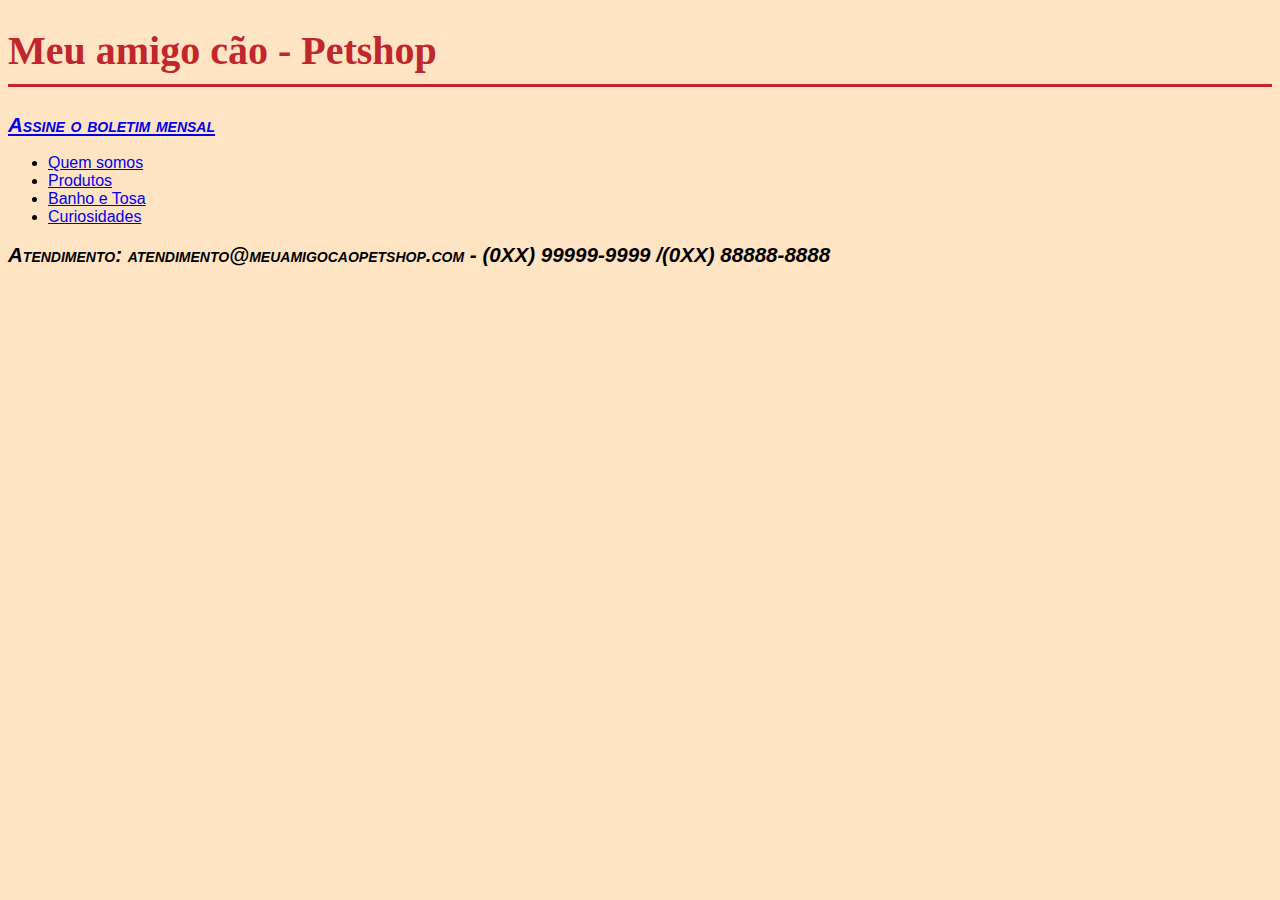
<file: index.html>
<!DOCTYPE html>
<html lang="pt-br">
<head>
    <meta charset="UTF-8">
    <meta name="viewport" content="width=device-width, initial-scale=1.0">

    <link rel="stylesheet" href="geral.css" type="text/css">
    
    <title>HOME-Petshop</title>
</head>
<body>
    <h1> <strong>Meu amigo cão - Petshop</strong></h1>
    <p>
        <a href="boletim.html">Assine o boletim mensal</a>
    </p>
    <ul>
        <li><a href="quem-somos.html">Quem somos</a></li>
        <li><a href="produtos.html">Produtos</a></li>
        <li><a href="banho-e-tosa.html">Banho e Tosa</a></li>
        <li><a href="curiosidades.html">Curiosidades</a></li>
    </ul>
    <p>
        Atendimento: atendimento@meuamigocaopetshop.com - (0XX) 99999-9999 /(0XX) 88888-8888
    </p>
</body>
</html>
</file>
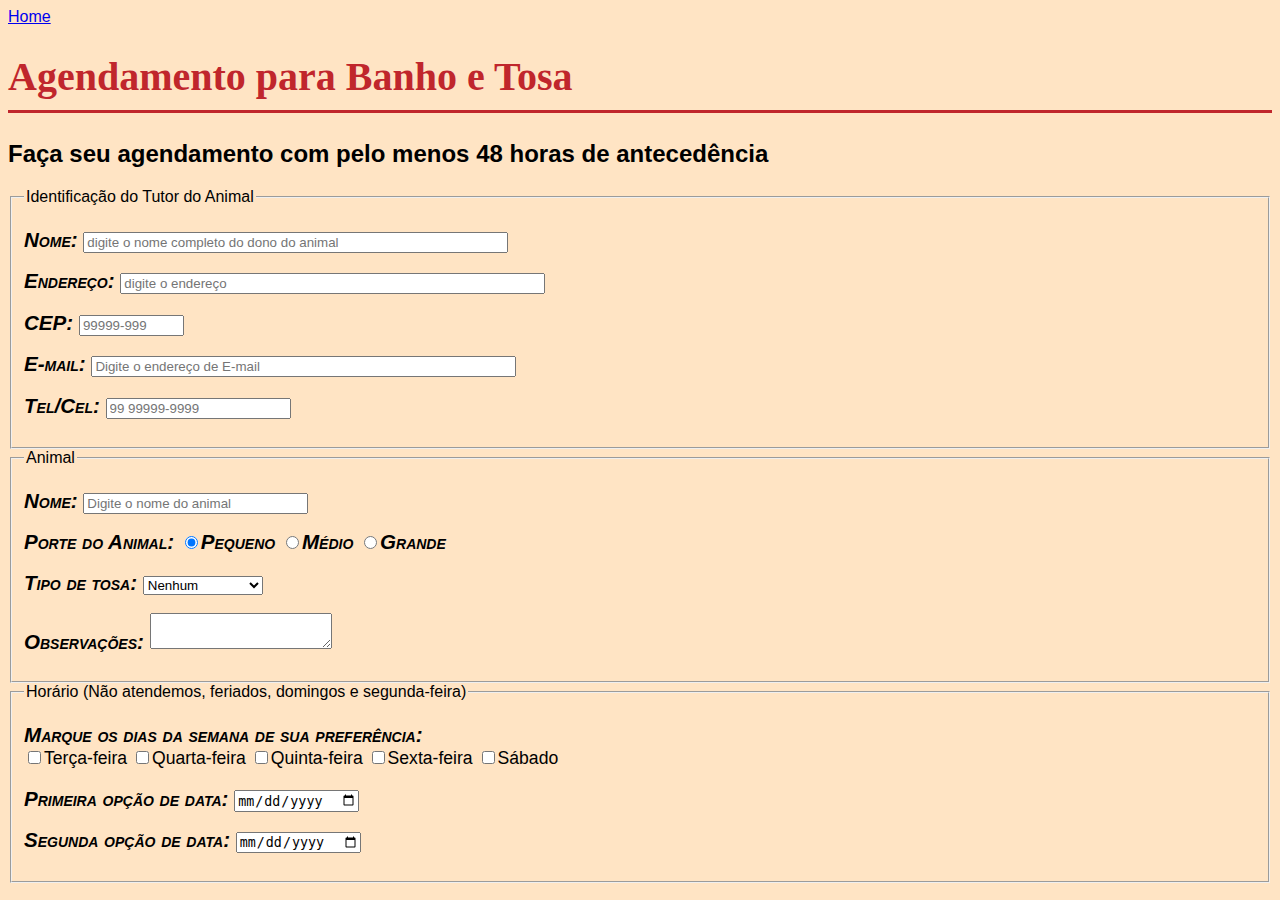
<file: banho-e-tosa.html>
<!DOCTYPE html>
<html lang="pt-br">
<head>
    <meta charset="UTF-8">
    <meta name="viewport" content="width=device-width, initial-scale=1.0">

    <link rel="stylesheet" href="geral.css" type="text/css">

<link rel="stylesheet" href="geral.css" type="text/css">

    <title>Banho e Tosa-Petshop</title>
</head>
<body>
    <a href="index.html">Home</a>
    <h1>Agendamento para Banho e Tosa</h1>
    <h2>Faça seu agendamento com pelo menos 48 horas de antecedência</h2>
    
    <!--INICIO DO FORMULÁRIO-->
    <form action="obrigado.html" method="post" id="agendamento">
        <fieldset id="dono"> <!--usado para agrupar elementos-->
            <legend>Identificação do Tutor do Animal</legend>
            <p>
                <label for="nomedono">Nome: </label>
                <input type="text" name="nomedono" size="50" placeholder="digite o nome completo do dono do animal" maxlength="60" />
            </p>
            <p>
                <label for="endereco">Endereço: </label>
                <input type="text" name="enderecodono" placeholder="digite o endereço" size="50" maxlength="60" />
            </p>
            <p>
                <label for="cep">CEP: </label>
                <input type="text" name="cep" size="10" maxlength="9" placeholder="99999-999"/>
            </p>
            <p>
                <label for="emaildono">E-mail: </label>
                <input type="email" name="emaildono" size="50" maxlength="60" placeholder="Digite o endereço de E-mail">
            </p>
            <p>
                <label for="teldono">Tel/Cel: </label>
                <input type="text" name="teldono" size="20" maxlength="13" placeholder="99 99999-9999" />
            </p>
        </fieldset>
        <fieldset id="ident_animal">
            <legend>Animal</legend>
            <p>
                <label for="nomeanimal">Nome: </label>
                <input type="text" name="nomeanimal" size="25" maxlength="30" placeholder="Digite o nome do animal">
            </p>
            <p> Porte do Animal:
                <input type="radio" name="porte_animal" value="pequeno" checked />Pequeno
                <input type="radio" name="porte_animal" value="medio" />Médio
                <input type="radio" name="porte_animal" value="grande" />Grande
            </p>
            <p>
                Tipo de tosa:
                <select name="tipo_tosa" id="">
                    <option value="">Nenhum</option>
                    <option value="padrao">Tosa Padrão</option>
                    <option value="higienica">Tosa Higiênica</option>
                    <option value="tesoura">Tosa na Tesoura</option>
                    <option value="raca">Tosa da Raça</option>
                    <option value="bebe">Tosa de Bebê</option>
                </select>
            </p>
            <p>
                Observações:
                <textarea name="obs" id="" placeholder="Digite alguma informação sobre o animal se necessário">
                </textarea>
            </p>
        </fieldset>
        <fieldset id="agenda">
            <legend>
                Horário (Não atendemos, feriados, domingos e segunda-feira)
            </legend>
            <p>
                Marque os dias da semana de sua preferência: <br>
                <input type="checkbox" name="diasemana" value="terca" />Terça-feira
                <input type="checkbox" name="diasemana" value="quarta" />Quarta-feira
                <input type="checkbox" name="diasemana" value="quinta" />Quinta-feira
                <input type="checkbox" name="diasemana" value="sexta" />Sexta-feira
                <input type="checkbox" name="diasemana" value="sabado" />Sábado
            </p>
            <p>
                Primeira opção de data:
                <input type="date" name="Pdata">
            </p>
            <p>
                Segunda opção de data:
                <input type="date" name="Sdata">
            </p>
        </fieldset>
    </form>
</body>
</html>
</file>
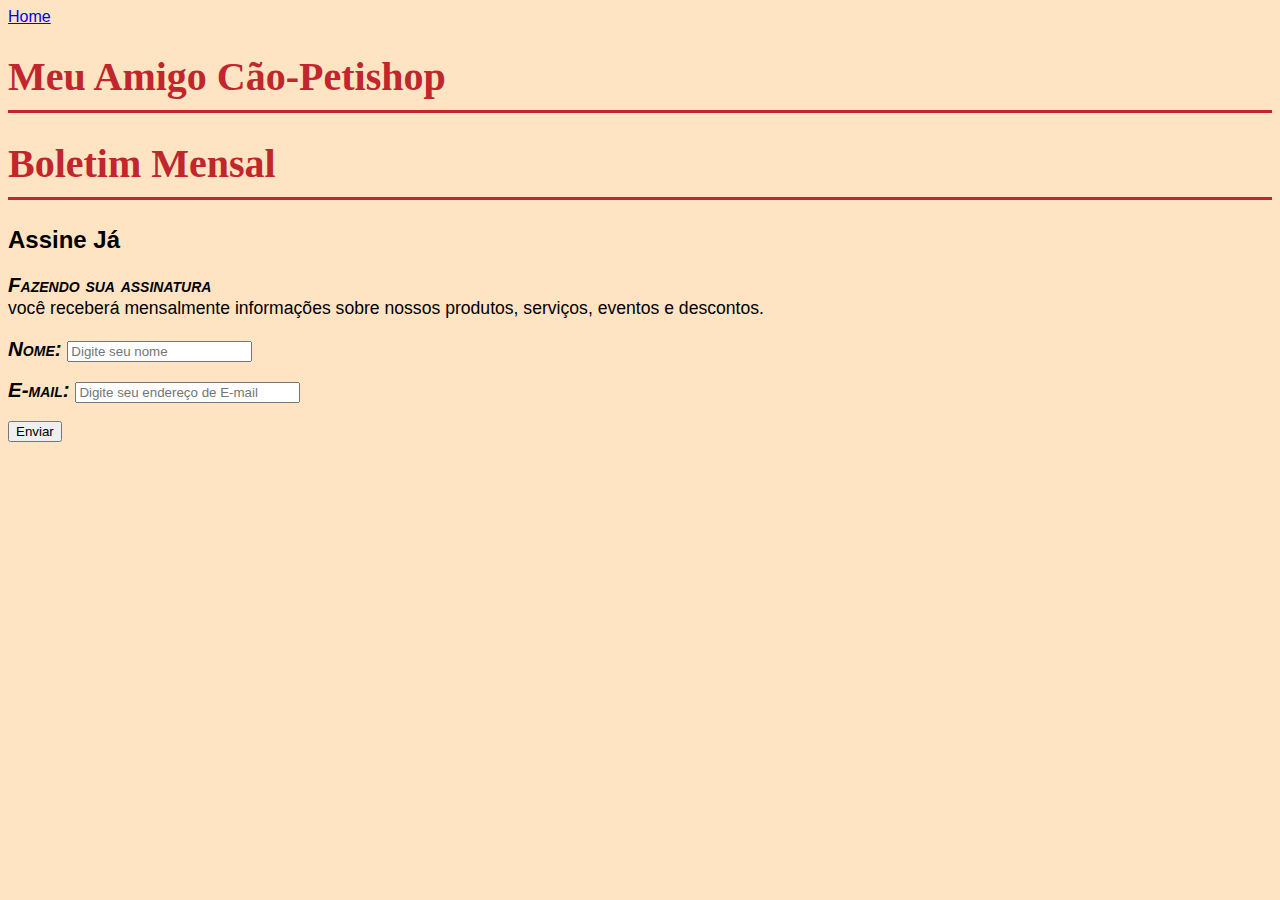
<file: boletim.html>
<!DOCTYPE html>
<html lang="pt-br">
<head>
    <meta charset="UTF-8">
    <meta name="viewport" content="width=device-width, initial-scale=1.0">

<link rel="stylesheet" href="geral.css" type="text/css">

    <title>Boletim-Petshop</title>
</head>
<body>
    <a href="index.html">Home</a>
    <h1>Meu Amigo Cão-Petishop</h1>
    <h1>Boletim Mensal</h1>
    <h2>Assine Já</h2>

    <p>
        Fazendo sua assinatura <br>
        você receberá mensalmente informações sobre nossos produtos, serviços, eventos e descontos.
    </p>

    <!--AQUI COMEÇA O FORMULÁRIO-->
    <form action="obrigado.html" method="post" id="boletim">
        <p>
            <label for="nome">Nome: </label>
            <input type="text" name="nome" placeholder="Digite seu nome">
        </p>
        <p>
            <label for="email">E-mail: </label>
            <input type="email" name="email" placeholder="Digite seu endereço de E-mail" size="25">
        </p>
        <input type="submit" value="Enviar">
    </form>
    
</body>
</html>
</file>
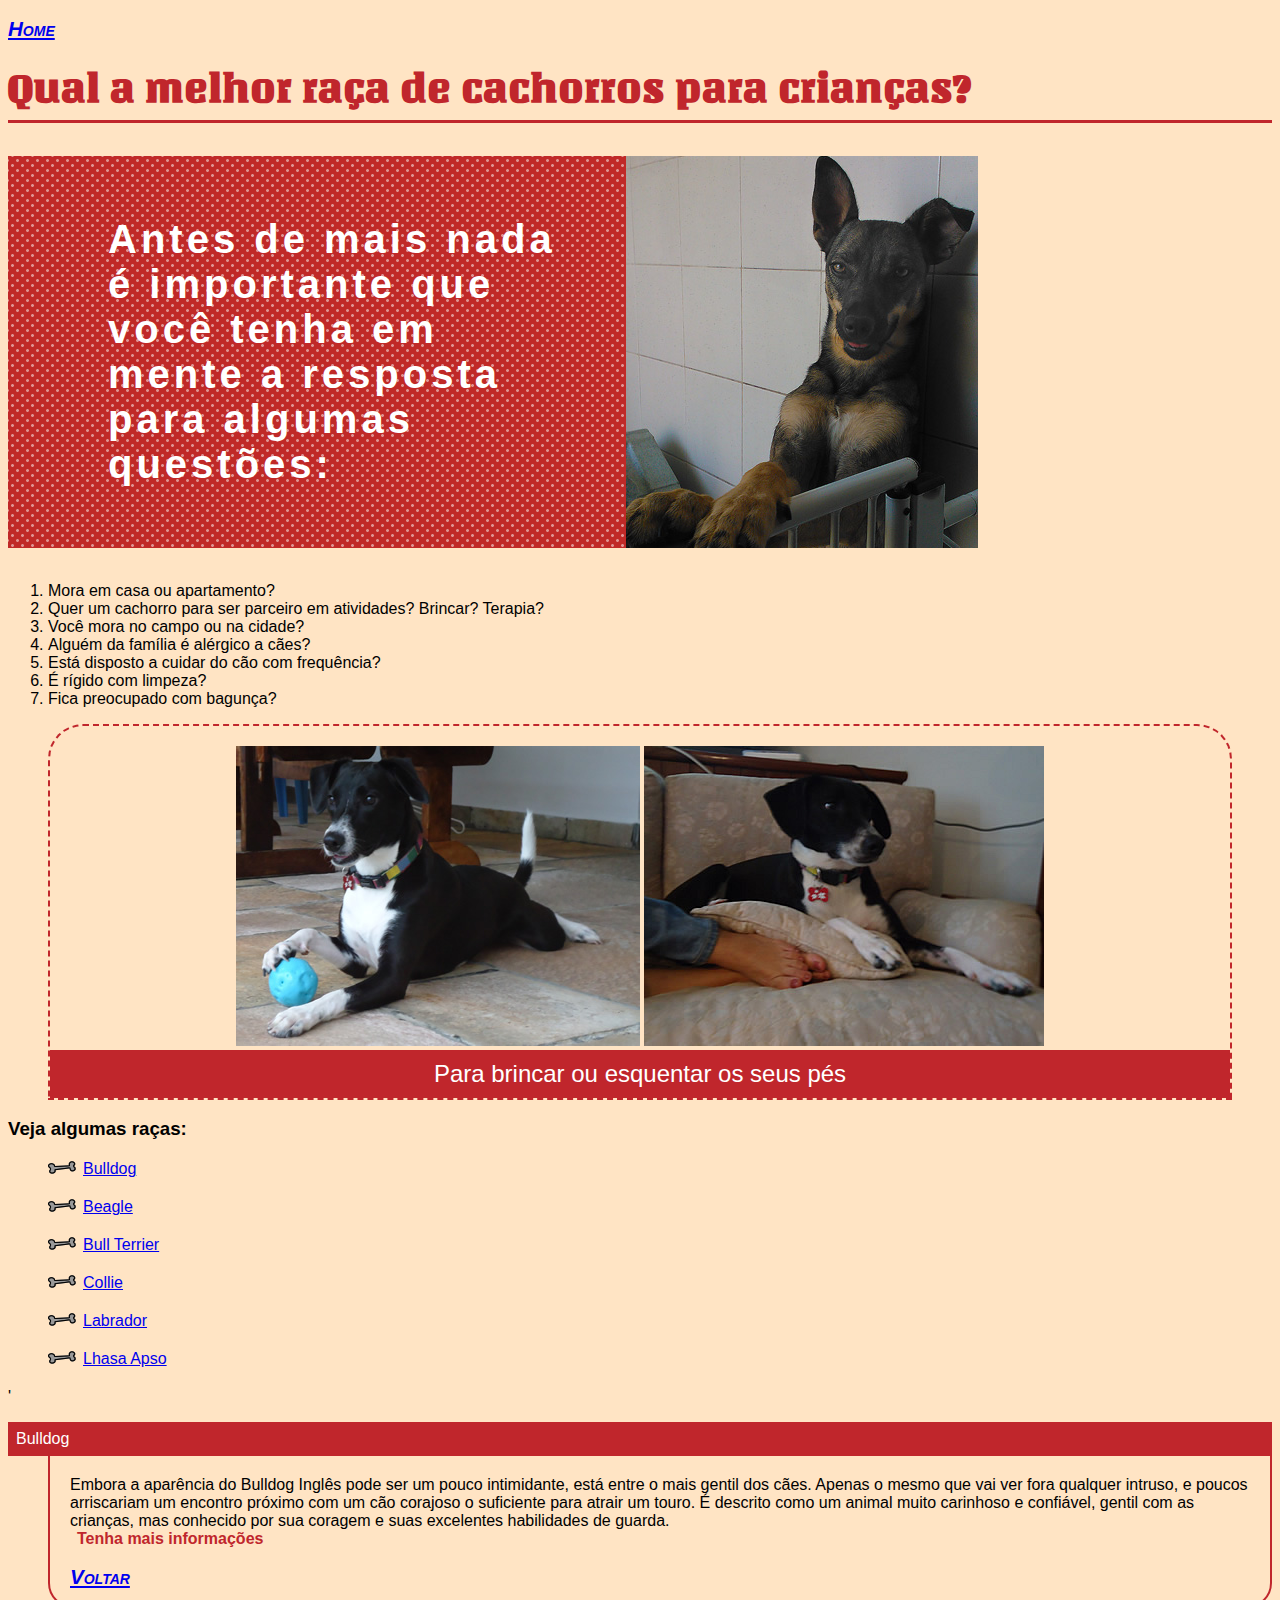
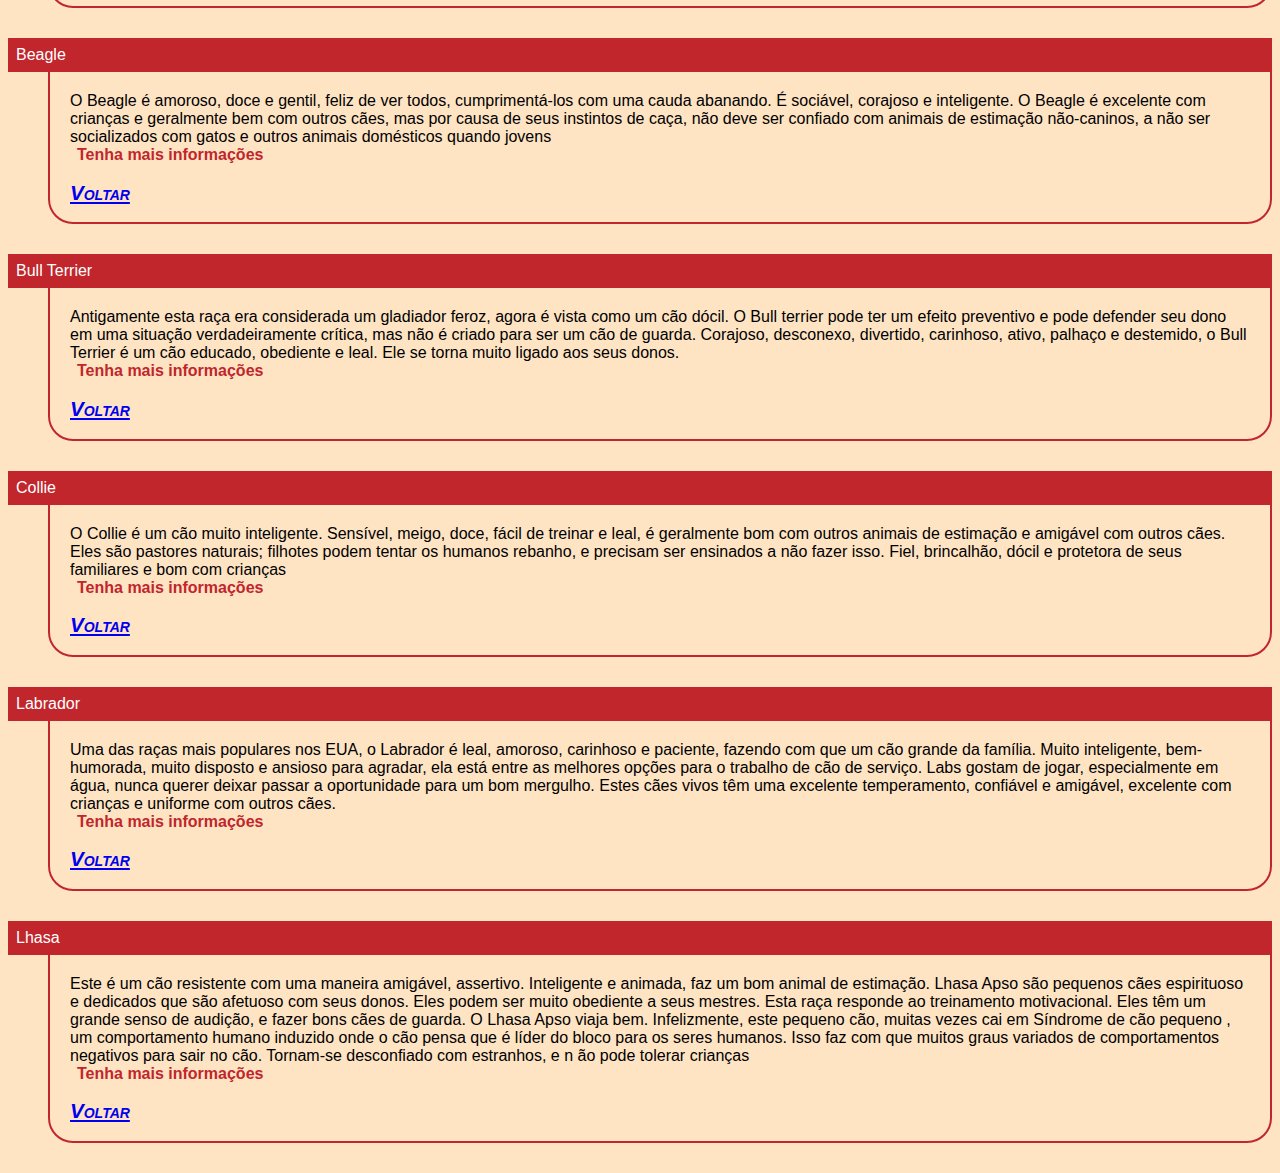
<file: curiosidades.html>
<!DOCTYPE html>
<html lang="pt-br">
<head>
    <meta charset="UTF-8">
    <meta name="viewport" content="width=device-width, initial-scale=1.0">

    <link rel="stylesheet" href="curiosidades.css" type="text/css">
    <link rel="stylesheet" href="geral.css" type="text/css">
    <link href="https://fonts.googleapis.com/css2?family=Unlock&display=swap" rel="stylesheet">

    <title>Curiosidades-Petshop</title>
</head>
<body>
    <p><a href="index.html">Home</a></p>

    <h1>Qual a melhor raça de cachorros para crianças?</h1>
    <h2>Antes de mais nada é importante que você tenha em mente a resposta para algumas questões:</h2>

    <ol>
        <li>Mora em casa ou apartamento?</li>
        <li>Quer um cachorro para ser parceiro em atividades? Brincar? Terapia?</li>
        <li>Você mora no campo ou na cidade?</li>
        <li>Alguém da família é alérgico a cães?</li>
        <li>Está disposto a cuidar do cão com frequência?</li>
        <li>É rígido com limpeza?</li>
        <li>Fica preocupado com bagunça?</li>
    </ol>

    <figure> <!--TAG QUE AGRUPA FIGURAS/IMAGENS-->
        <img src="imagens/bolinha.JPG" alt="brincando com a bolinha">
        <img src="imagens/esquentar-pes.JPG" alt="esquentando os pés">
        <figcaption>
            Para brincar ou esquentar os seus pés
        </figcaption>
    </figure>

    <h3><a id="indice"></a>Veja algumas raças:</h3>

    <ul>
        <li><a href="#bulldog">Bulldog</a></li>
        <li><a href="#beagle">Beagle</a></li>
        <li><a href="#terrier">Bull Terrier</a></li>
        <li><a href="#collie">Collie</a></li>
        <li><a href="#labrador">Labrador</a></li>
        <li><a href="#lhasa">Lhasa Apso</a></li>
    </ul>'

    <!--LISTA DE DESCRIÇÃO-->
    <dl>
        <dt><a id="bulldog"></a>Bulldog</dt><!--Título da lista de descrição-->
        <dd>
            Embora a aparência do Bulldog Inglês pode ser um pouco intimidante, está entre o mais gentil dos cães. Apenas o mesmo
            que vai ver fora qualquer intruso, e poucos arriscariam um encontro próximo com um cão corajoso o suficiente para atrair
            um touro. É descrito como um animal muito carinhoso e confiável, gentil com as crianças, mas conhecido por sua coragem e
            suas excelentes habilidades de guarda.
            <br>
            <a href="https://pt.wikipedia.org/wiki/Buldogue" target="_blank">Tenha mais informações</a> 
            <p><a href="#indice">Voltar</a></p>
        </dd>

        <dt><a id="beagle"></a>Beagle</dt>
        <dd>
            O Beagle é amoroso, doce e gentil, feliz de ver todos, cumprimentá-los com uma cauda abanando. É sociável, corajoso e
            inteligente. O Beagle é excelente com crianças e geralmente bem com outros cães, mas por causa de seus instintos de
            caça, não deve ser confiado com animais de estimação não-caninos, a não ser socializados com gatos e outros animais
            domésticos quando jovens
            <br>
            <a href="https://pt.wikipedia.org/wiki/Beagle" target="_blank">Tenha mais informações</a>
            <p><a href="#indice">Voltar</a></p>
        </dd>

        <dt><a id="terrier"></a>Bull Terrier</dt>
        <dd>
            Antigamente esta raça era considerada um gladiador feroz, agora é vista como um cão dócil. O Bull terrier pode ter um
            efeito preventivo e pode defender seu dono em uma situação verdadeiramente crítica, mas não é criado para ser um cão de
            guarda. Corajoso, desconexo, divertido, carinhoso, ativo, palhaço e destemido, o Bull Terrier é um cão educado,
            obediente e leal. Ele se torna muito ligado aos seus donos.
            <br>
            <a href="https://pt.wikipedia.org/wiki/Bull_terrier" target="_blank">Tenha mais informações</a>
            <p><a href="#indice">Voltar</a></p>
        </dd>

        <dt><a id="collie"></a>Collie</dt>
        <dd>
            O Collie é um cão muito inteligente. Sensível, meigo, doce, fácil de treinar e leal, é geralmente bom com outros animais
            de estimação e amigável com outros cães. Eles são pastores naturais; filhotes podem tentar os humanos rebanho, e
            precisam ser ensinados a não fazer isso. Fiel, brincalhão, dócil e protetora de seus familiares e bom com crianças
            <br>
            <a href="https://pt.wikipedia.org/wiki/Rough_collie" target="_blank">Tenha mais informações</a>
            <p><a href="#indice">Voltar</a></p>
        </dd>

        <dt><a id="labrador"></a>Labrador</dt>
        <dd>
            Uma das raças mais populares nos EUA, o Labrador é leal, amoroso, carinhoso e paciente, fazendo com que um cão grande da
            família. Muito inteligente, bem-humorada, muito disposto e ansioso para agradar, ela está entre as melhores opções para
            o trabalho de cão de serviço. Labs gostam de jogar, especialmente em água, nunca querer deixar passar a oportunidade
            para um bom mergulho. Estes cães vivos têm uma excelente temperamento, confiável e amigável, excelente com crianças e
            uniforme com outros cães.
            <br>
            <a href="https://pt.wikipedia.org/wiki/Labrador_retriever" target="_blank">Tenha mais informações</a>
            <p><a href="#indice">Voltar</a></p>
        </dd>

        <dt><a id="lhasa"></a>Lhasa</dt>
        <dd>
            Este é um cão resistente com uma maneira amigável, assertivo. Inteligente e animada, faz um bom animal de estimação.
            Lhasa Apso são pequenos cães espirituoso e dedicados que são afetuoso com seus donos. Eles podem ser muito obediente a
            seus mestres. Esta raça responde ao treinamento motivacional. Eles têm um grande senso de audição, e fazer bons cães de
            guarda. O Lhasa Apso viaja bem. Infelizmente, este pequeno cão, muitas vezes cai em Síndrome de cão pequeno , um
            comportamento humano induzido onde o cão pensa que é líder do bloco para os seres humanos. Isso faz com que muitos graus
            variados de comportamentos negativos para sair no cão. Tornam-se desconfiado com estranhos, e n ão pode tolerar crianças
            <br>
            <a href="https://pt.wikipedia.org/wiki/Lhasa_apso" target="_blank">Tenha mais informações</a>
            <p><a href="#indice">Voltar</a></p>
        </dd>
    </dl>
    
</body>
</html>
</file>
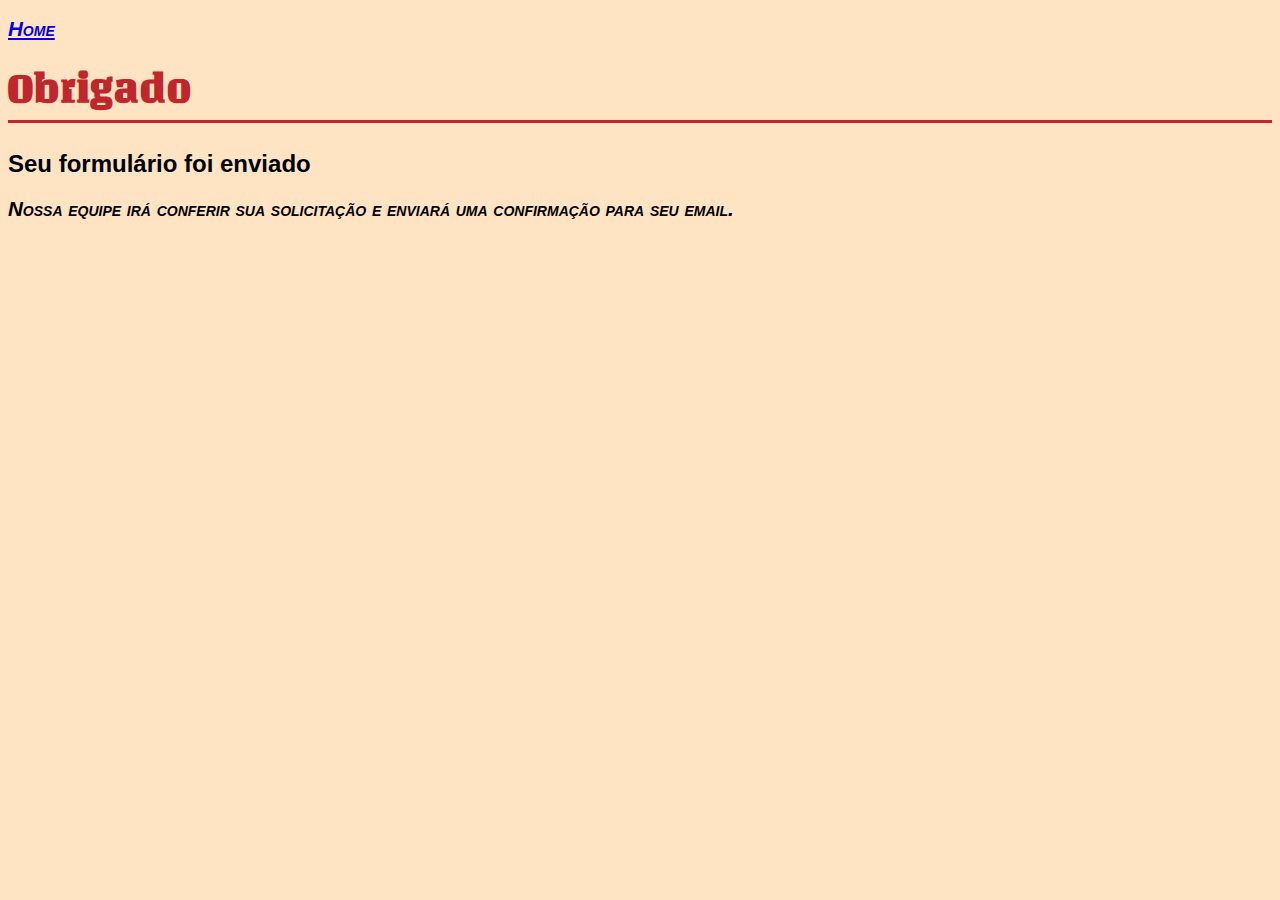
<file: obrigado.html>
<!DOCTYPE html>
<html lang="en">
<head>
    <meta charset="UTF-8">
    <meta name="viewport" content="width=device-width, initial-scale=1.0">

    <link rel="stylesheet" href="geral.css" type="text/css">
    <link href="https://fonts.googleapis.com/css2?family=Unlock&display=swap" rel="stylesheet">

    <title>Obrigado-Meu amigo Cão</title>
</head>
<body>
    <p><a href="index.html">Home</a></p>
    <h1>Obrigado</h1>
    <h2>Seu formulário foi enviado</h2>
    <p>
        Nossa equipe irá conferir sua solicitação e enviará uma confirmação para seu email.
    </p>
</body>
</html>
</file>
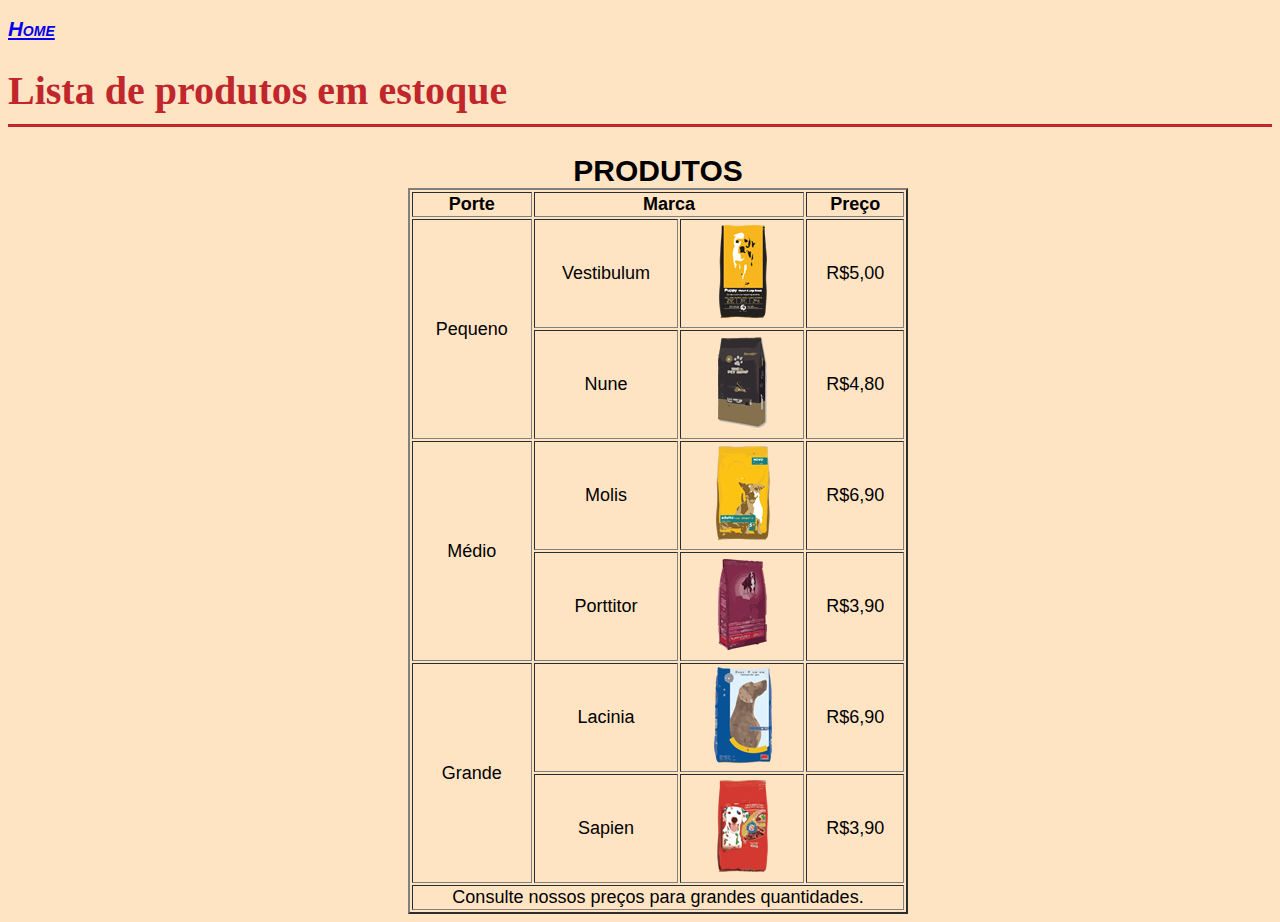
<file: produtos.html>
<!DOCTYPE html>
<html lang="pt-br">
<head>
    <meta charset="UTF-8">
    <meta name="viewport" content="width=device-width, initial-scale=1.0">

<link rel="stylesheet" href="geral.css" type="text/css">

    <title>Produtos-Petshop</title>
</head>
<body>

    <p>
        <a href="index.html">Home</a>
    </p>

<h1>Lista de produtos em estoque</h1>

<table border="2px">

<caption>PRODUTOS</caption>

<tr>
<th>Porte</th>
<th colspan="2">Marca</th>
<th>Preço</th>
</tr>

<tr>
<td rowspan="2">Pequeno</td>
<td>Vestibulum</td>
<td><img src="imagens/pq_emb_pequeno1.png" alt=""></td>
<td>R$5,00</td>
</tr>

<tr>
<td>Nune</td>
<td><img src="imagens/pq_emb_pequeno2.png" alt=""></td>
<td>R$4,80</td>
</tr>

<tr>
    <td rowspan="2">Médio</td>
    <td>Molis</td>
    <td><img src="imagens/pq_emb_medio1.png" alt=""></td>
    <td>R$6,90</td>
    </tr>
    
    <tr>
    <td>Porttitor</td>
    <td><img src="imagens/pq_emb_medio2.png" alt=""></td>
    <td>R$3,90</td>
    </tr>

    <tr>
        <td rowspan="2">Grande</td>
        <td>Lacinia</td>
        <td><img src="imagens/pq_emb_grande1.png" alt=""></td>
        <td>R$6,90</td>
        </tr>
        
        <tr>
        <td>Sapien</td>
        <td><img src="imagens/pq_emb_grande2.png" alt=""></td>
        <td>R$3,90</td>
        </tr>

        <tr>
<td colspan="4">Consulte nossos preços para grandes quantidades.</td>



        </tr>

</table>


    
</body>
</html>
</file>
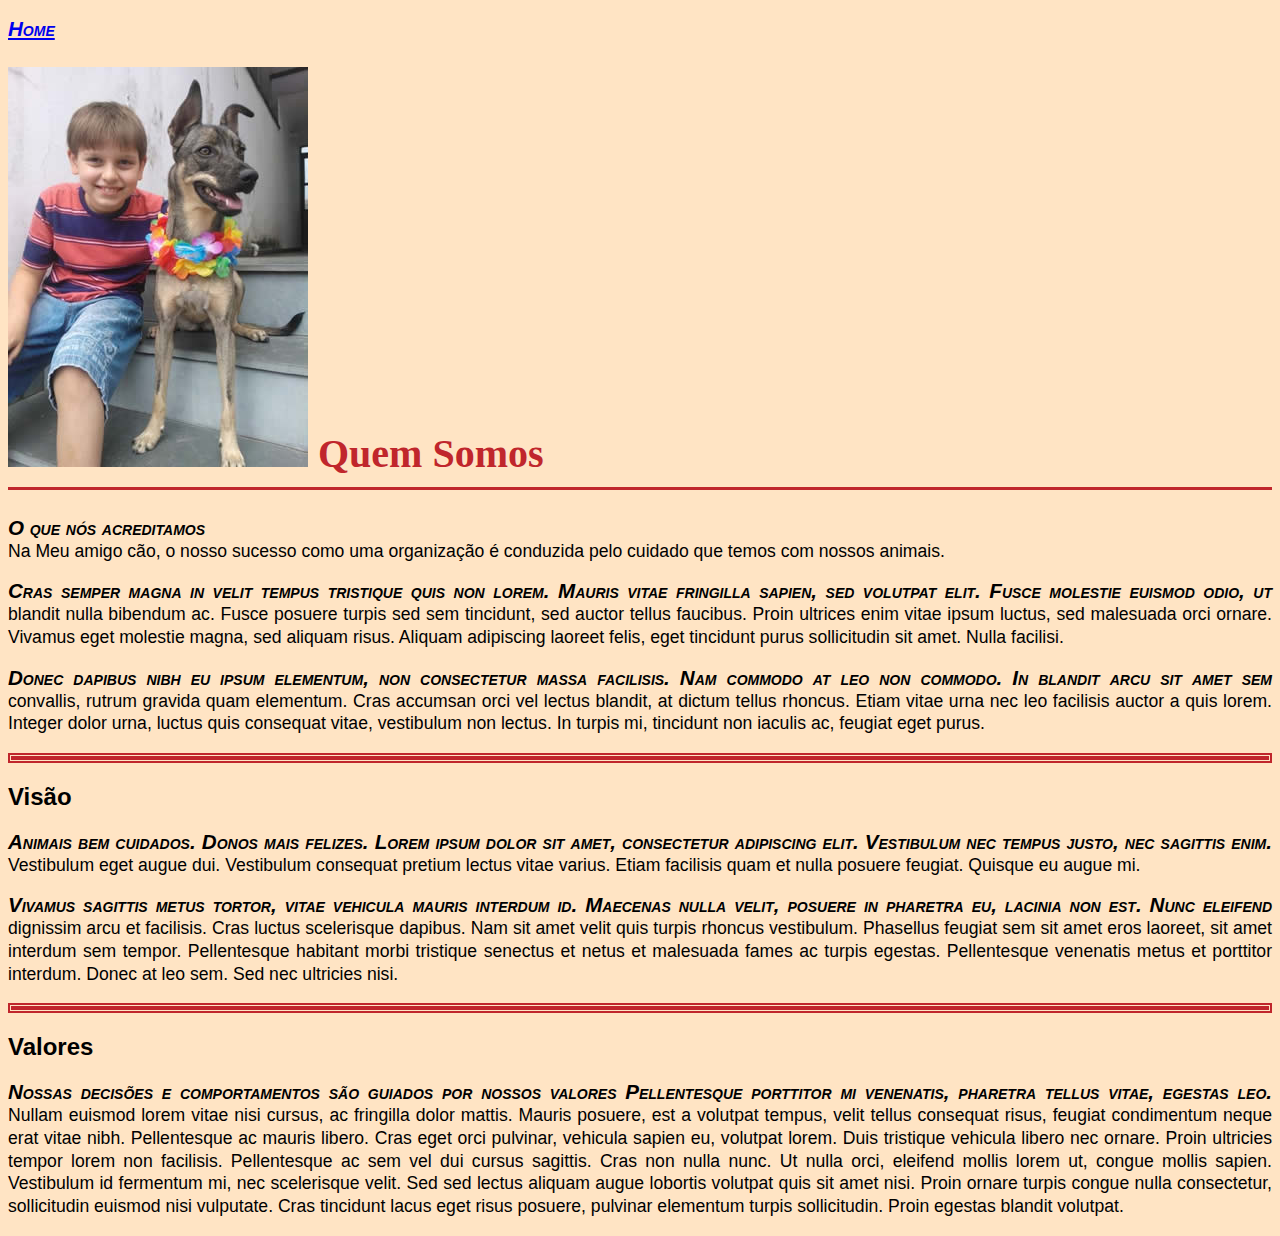
<file: quem-somos.html>
<!DOCTYPE html>
<html lang="pt-br">
<head>
    <meta charset="UTF-8">
    <meta name="viewport" content="width=device-width, initial-scale=1.0">

    <link rel="stylesheet" href="geral.css" type="text/css">

    <title>Quem Somos</title>
</head>
<body>
    <p><a href="index.html">Home</a></p>

    <h1>
        <img src="imagens/meuamigocao.jpg" alt="Meu amigo pet - Petshop">
        Quem Somos
    </h1>

    <p>
        O que nós acreditamos <br>
        Na Meu amigo cão, o nosso sucesso como uma organização é conduzida pelo cuidado que temos com nossos animais.
    </p>

    <p>
        Cras semper magna in velit tempus tristique quis non lorem. Mauris vitae fringilla sapien, sed volutpat elit. Fusce
        molestie euismod odio, ut blandit nulla bibendum ac. Fusce posuere turpis sed sem tincidunt, sed auctor tellus faucibus.
        Proin ultrices enim vitae ipsum luctus, sed malesuada orci ornare. Vivamus eget molestie magna, sed aliquam risus.
        Aliquam adipiscing laoreet felis, eget tincidunt purus sollicitudin sit amet. Nulla facilisi.
    </p>

    <p>
        Donec dapibus nibh eu ipsum elementum, non consectetur massa facilisis. Nam commodo at leo non commodo. In blandit arcu
        sit amet sem convallis, rutrum gravida quam elementum. Cras accumsan orci vel lectus blandit, at dictum tellus rhoncus.
        Etiam vitae urna nec leo facilisis auctor a quis lorem. Integer dolor urna, luctus quis consequat vitae, vestibulum non
        lectus. In turpis mi, tincidunt non iaculis ac, feugiat eget purus.
    </p>

    <hr>

    <h2>Visão</h2>
    <p>
        Animais bem cuidados. Donos mais felizes.
        Lorem ipsum dolor sit amet, consectetur adipiscing elit. Vestibulum nec tempus justo, nec sagittis enim. Vestibulum eget
        augue dui. Vestibulum consequat pretium lectus vitae varius. Etiam facilisis quam et nulla posuere feugiat. Quisque eu
        augue mi.
    </p>

    <p>
        Vivamus sagittis metus tortor, vitae vehicula mauris interdum id. Maecenas nulla velit, posuere in pharetra eu, lacinia
        non est. Nunc eleifend dignissim arcu et facilisis. Cras luctus scelerisque dapibus. Nam sit amet velit quis turpis
        rhoncus vestibulum. Phasellus feugiat sem sit amet eros laoreet, sit amet interdum sem tempor. Pellentesque habitant
        morbi tristique senectus et netus et malesuada fames ac turpis egestas. Pellentesque venenatis metus et porttitor
        interdum. Donec at leo sem. Sed nec ultricies nisi.
    </p>

    <hr>

    <h2>Valores</h2>
    <p>
        Nossas decisões e comportamentos são guiados por nossos valores
        Pellentesque porttitor mi venenatis, pharetra tellus vitae, egestas leo. Nullam euismod lorem vitae nisi cursus, ac
        fringilla dolor mattis. Mauris posuere, est a volutpat tempus, velit tellus consequat risus, feugiat condimentum neque
        erat vitae nibh. Pellentesque ac mauris libero. Cras eget orci pulvinar, vehicula sapien eu, volutpat lorem. Duis
        tristique vehicula libero nec ornare. Proin ultricies tempor lorem non facilisis. Pellentesque ac sem vel dui cursus
        sagittis. Cras non nulla nunc. Ut nulla orci, eleifend mollis lorem ut, congue mollis sapien. Vestibulum id fermentum
        mi, nec scelerisque velit. Sed sed lectus aliquam augue lobortis volutpat quis sit amet nisi. Proin ornare turpis congue
        nulla consectetur, sollicitudin euismod nisi vulputate. Cras tincidunt lacus eget risus posuere, pulvinar elementum
        turpis sollicitudin. Proin egestas blandit volutpat.
    </p>
    
</body>
</html>
</file>
<file: geral.css>
/*ESTILO GERAL*/
body{
    font-family: Arial, Helvetica, sans-serif;
    background-color: bisque;
}
h1{
    font-family: Unlock, serif;
    color: #c0262c;
    font-size: 2.5em;
    border-bottom: #c0262c solid 3px;
    padding-bottom: 10px;
}
p:first-line{
    font-size: 1.17em;
    font-variant: small-caps;
    font-weight: bolder;
    font-style: italic;
}
p{
    font-size: 1.1em;
    line-height: 1.3em;
    text-align: justify;
}
hr{
    border-color: #c0262c;
    border-style: double;
    border-width: 5px;
}

table{

font-size: large;
width: 500px;
margin: 0 400px 0 400px;
text-align: center;

}

table caption{

font-weight: bolder;
font-size: 30px;


}
</file>
<file: curiosidades.css>
/*ESTILIZAÇÃO DA PÁGINA HTML CURIOSIDADES*/
h2{
    background-color: #c0262c;
    color: #fff;
    font-size: 2.5em;
    letter-spacing: .1em;
    width: 470px;
    padding: 61px 400px 61px 100px;
    background-image: url(imagens/importante-saber.jpg), url(imagens/back-bolinha.gif);
    background-repeat: no-repeat, repeat;
    background-position: center right, center center;
}
figure{
    border: #c0262c dashed 2px;
    text-align: center;
    padding: 20px 0 0;
    border-radius: 35px 35px 0 0;
}
figcaption{
    background-color: #c0262c;
    color: #fff;
    font-size: 1.5em;
    padding: 10px 0;
}
ul li{
    list-style-type: none;
    list-style-image: url(imagens/ossinho.png);
    margin: 20px 0;
    list-style-position: inside;
}
/*ESTILIZAÇÃO DO CONTEÚDO DA LISTA DE DESCRIÇÃO*/
dt{

background-color: #c0262c;
color: #fff;
padding: 8px;

}

dd{

border: #c0262c solid 2px;
border-radius: 0 0 25px 25px;
padding: 20px 20px 0;
margin-bottom: 30px;
margin-top: -2px;
}

dd a[target="_blank"]{
text-decoration: none;
color: #c0262c;
font-weight: bold;
padding: 7px;
display: inline block;
}

/*HOVER USADO PARA ESTILIZAR QUANDO O MOUSE PASSA EM CIMA DO TEXTO*/
dd a[target="_blank"]:hover{

    text-decoration: underline;

}
</file>
